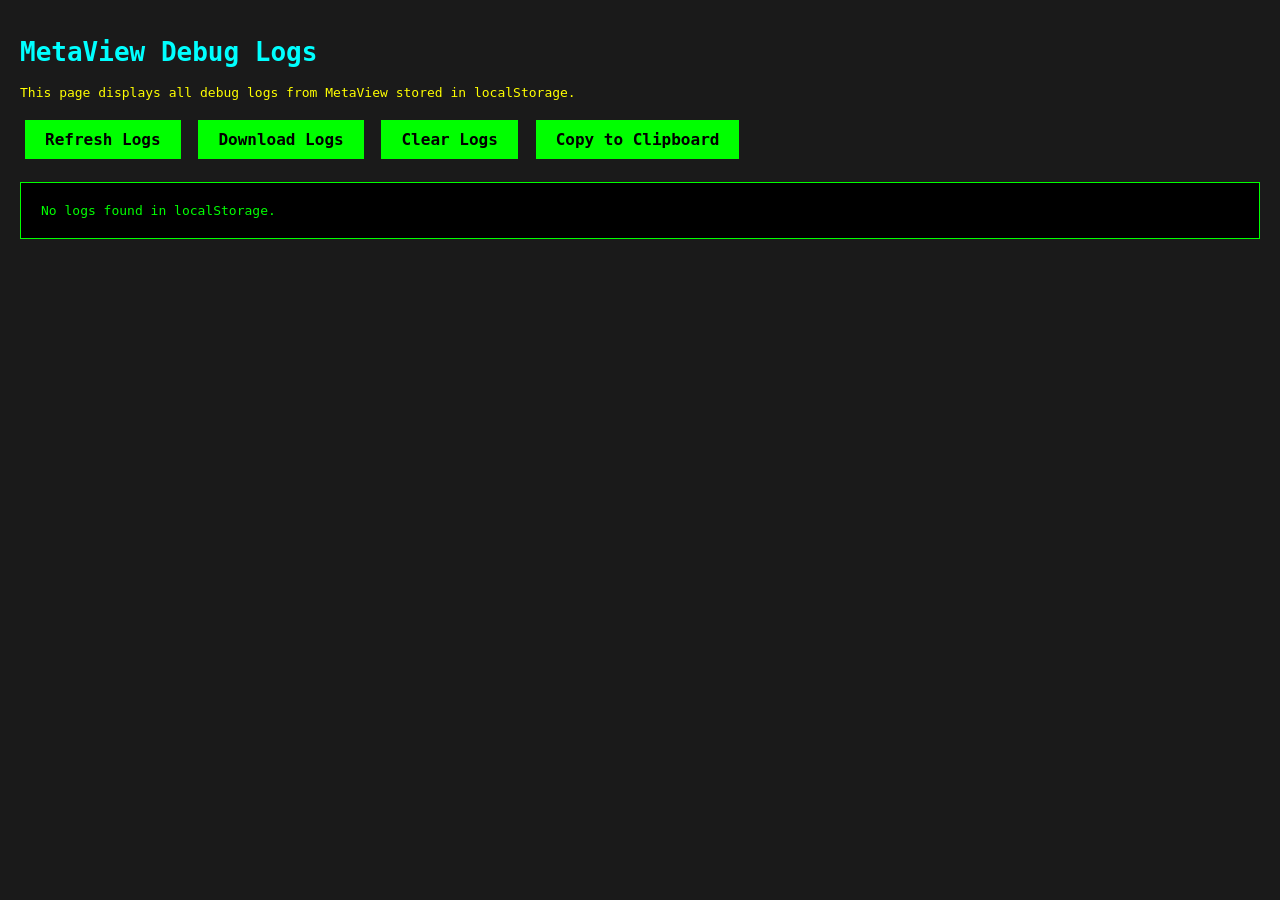
<file: get-logs.html>
<!DOCTYPE html>
<html lang="en">
<head>
  <meta charset="UTF-8">
  <meta name="viewport" content="width=device-width, initial-scale=1.0">
  <title>MetaView Debug Logs</title>
  <style>
    body {
      font-family: monospace;
      background: #1a1a1a;
      color: #0f0;
      padding: 20px;
      margin: 0;
    }
    h1 {
      color: #0ff;
    }
    #logs {
      white-space: pre-wrap;
      word-wrap: break-word;
      background: #000;
      padding: 20px;
      border: 1px solid #0f0;
      max-height: 80vh;
      overflow-y: auto;
    }
    button {
      background: #0f0;
      color: #000;
      border: none;
      padding: 10px 20px;
      font-size: 16px;
      cursor: pointer;
      margin: 10px 5px;
      font-family: monospace;
      font-weight: bold;
    }
    button:hover {
      background: #0ff;
    }
    .info {
      color: #ff0;
      margin: 10px 0;
    }
  </style>
</head>
<body>
  <h1>MetaView Debug Logs</h1>
  <p class="info">This page displays all debug logs from MetaView stored in localStorage.</p>
  <div>
    <button onclick="loadLogs()">Refresh Logs</button>
    <button onclick="downloadLogs()">Download Logs</button>
    <button onclick="clearLogs()">Clear Logs</button>
    <button onclick="copyLogs()">Copy to Clipboard</button>
  </div>
  <pre id="logs">Loading logs...</pre>

  <script>
    function loadLogs() {
      try {
        const stored = localStorage.getItem('metaview-debug-log');
        if (stored) {
          const entries = JSON.parse(stored);
          const logText = entries.map(e => {
            const dataStr = e.data ? '\n' + JSON.stringify(e.data, null, 2) : '';
            return `[${e.timestamp}] ${e.message}${dataStr}`;
          }).join('\n\n');
          document.getElementById('logs').textContent = logText || 'No logs found.';
        } else {
          document.getElementById('logs').textContent = 'No logs found in localStorage.';
        }
      } catch (e) {
        document.getElementById('logs').textContent = 'Error loading logs: ' + e.message;
      }
    }

    function downloadLogs() {
      const logText = document.getElementById('logs').textContent;
      const blob = new Blob([logText], { type: 'text/plain' });
      const url = URL.createObjectURL(blob);
      const link = document.createElement('a');
      link.href = url;
      link.download = `metaview-debug-${Date.now()}.log`;
      document.body.append(link);
      link.click();
      link.remove();
      setTimeout(() => URL.revokeObjectURL(url), 5000);
    }

    function clearLogs() {
      if (confirm('Clear all logs from localStorage?')) {
        localStorage.removeItem('metaview-debug-log');
        document.getElementById('logs').textContent = 'Logs cleared.';
      }
    }

    function copyLogs() {
      const logText = document.getElementById('logs').textContent;
      navigator.clipboard.writeText(logText).then(() => {
        alert('Logs copied to clipboard!');
      }).catch(err => {
        alert('Failed to copy: ' + err.message);
      });
    }

    // Auto-load on page load
    loadLogs();

    // Auto-refresh every 2 seconds
    setInterval(loadLogs, 2000);
  </script>
</body>
</html>
</file>
